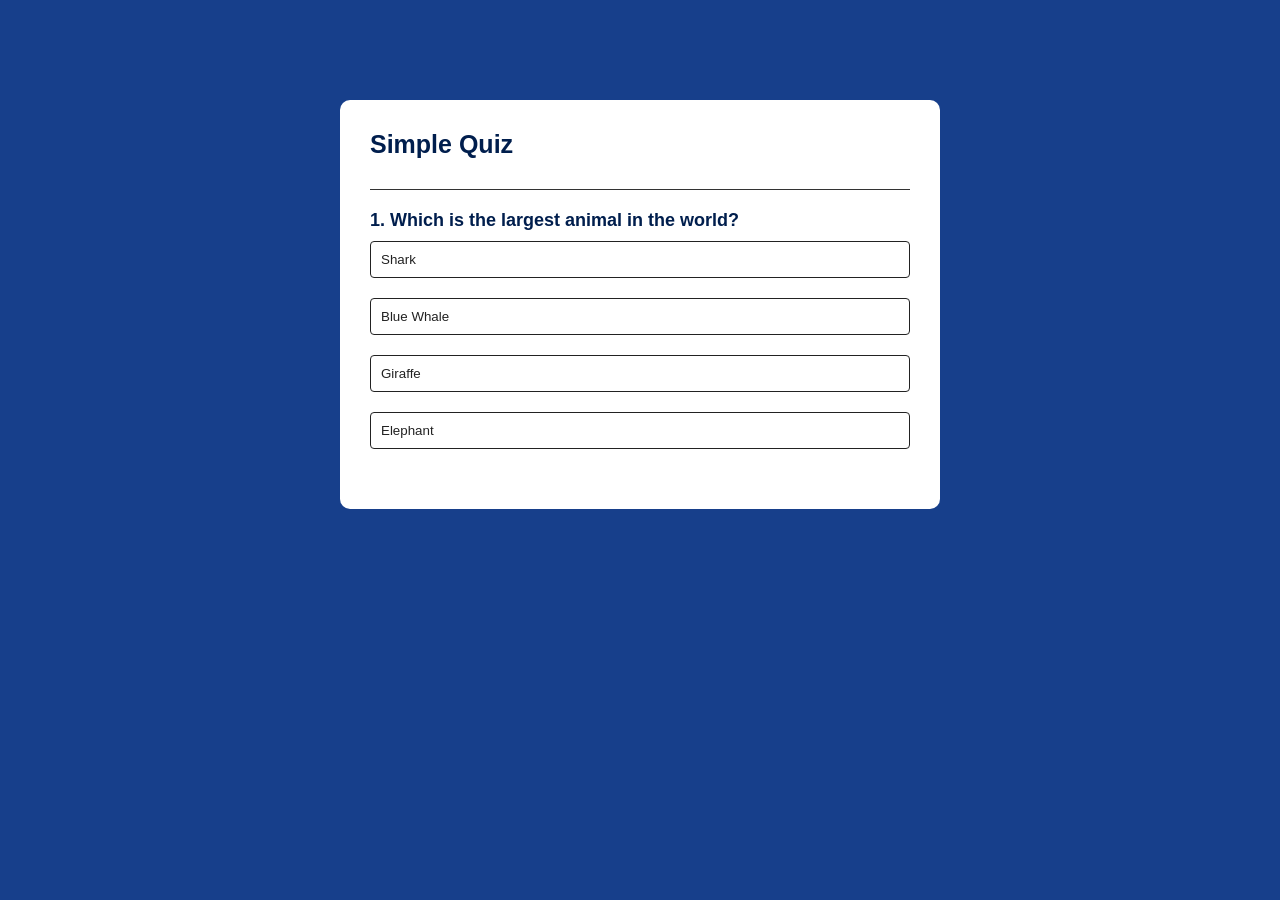
<file: index.html>
<!DOCTYPE html>
<html lang="en">
<head>
    <meta charset="UTF-8">
    <meta name="viewport" content="width=device-width, initial-scale=1.0">
    <title>Quiz App</title>
    <link rel="stylesheet" href="quiz.css">
</head>
<body>
    <div class="app">
        <h1>Simple Quiz</h1>
        <div class="quiz">
            <h2 id="question">Question goes here</h2>
            <div id="answer-buttons">
                <button class="btn">Answer 1</button>
                <button class="btn">Answer 2</button>
                <button class="btn">Answer 3</button>
                <button class="btn">Answer 4</button>
            </div>
            <button id="next-btn">Next</button>
            
        </div>
    </div>
<script src="quiz.js"></script>
</body>
</html>
</file>
<file: quiz.css>
*{
    margin: 0;
    padding: 0;
    font-family: 'Franklin Gothic Medium', 'Arial Narrow', Arial, sans-serif;
    box-sizing: border-box;
}
body{
    background-color: rgb(23, 63, 139);
}
.app{
    background-color: white;
    width:90%;
    max-width:600px;
    margin: 100px auto 0;
    border-radius: 10px;
    padding:30px ;

}
.app h1{
    font-weight:600 ;
    color: #001e4d;
    font-size:25px ;
    border-bottom:1px solid #333 ;
    padding-bottom: 30px;


}
.quiz{
    padding: 20px 0;
}
.quiz h2{
    font-size: 18px;
    color:#001e4d;
    font-weight: 600;
}

.btn{
    background-color: #fff;
    color: #222;
    font-weight: 500;
    width: 100%;
    border: 1px solid  #222;
    padding: 10px;
    margin :10px 0 ;
    text-align: left;
    border-radius: 4px;
    cursor: pointer;
    transition: all 0.3s;

}
.btn:hover:not([disabled]):not(.correct):not(.incorrect){
    background: #222;
    color: #fff;
}
.btn:disabled{
    cursor: not-allowed;
}
#next-btn{
    background: #001e4d;
    color:#fff;
    font-weight: 500;
    width: 150px;
    padding: 10px;
    border: 0;
    margin: 20px auto 0;
    border-radius: 4px;
    cursor: pointer;
    display: block;


}

.correct{
    background:#9aeabc ;

}
.incorrect{
    background: #ff9393;
}
</file>
